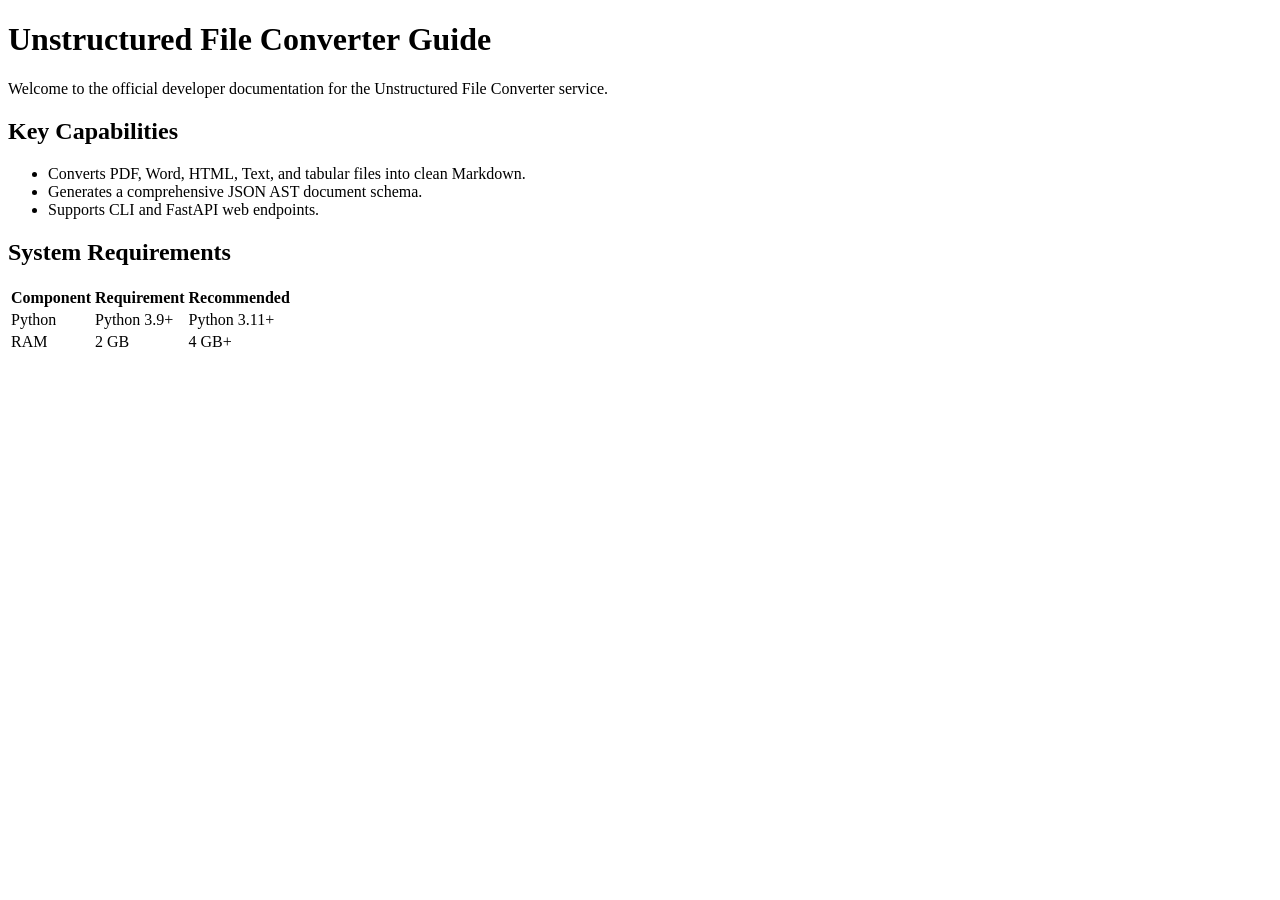
<file: samples/sample_webpage.html>
<!DOCTYPE html>
<html>
<head>
    <title>Product Documentation - Unstructured Parser</title>
</head>
<body>
    <h1>Unstructured File Converter Guide</h1>
    <p>Welcome to the official developer documentation for the Unstructured File Converter service.</p>
    
    <h2>Key Capabilities</h2>
    <ul>
        <li>Converts PDF, Word, HTML, Text, and tabular files into clean Markdown.</li>
        <li>Generates a comprehensive JSON AST document schema.</li>
        <li>Supports CLI and FastAPI web endpoints.</li>
    </ul>

    <h2>System Requirements</h2>
    <table>
        <tr>
            <th>Component</th>
            <th>Requirement</th>
            <th>Recommended</th>
        </tr>
        <tr>
            <td>Python</td>
            <td>Python 3.9+</td>
            <td>Python 3.11+</td>
        </tr>
        <tr>
            <td>RAM</td>
            <td>2 GB</td>
            <td>4 GB+</td>
        </tr>
    </table>
</body>
</html>
</file>
